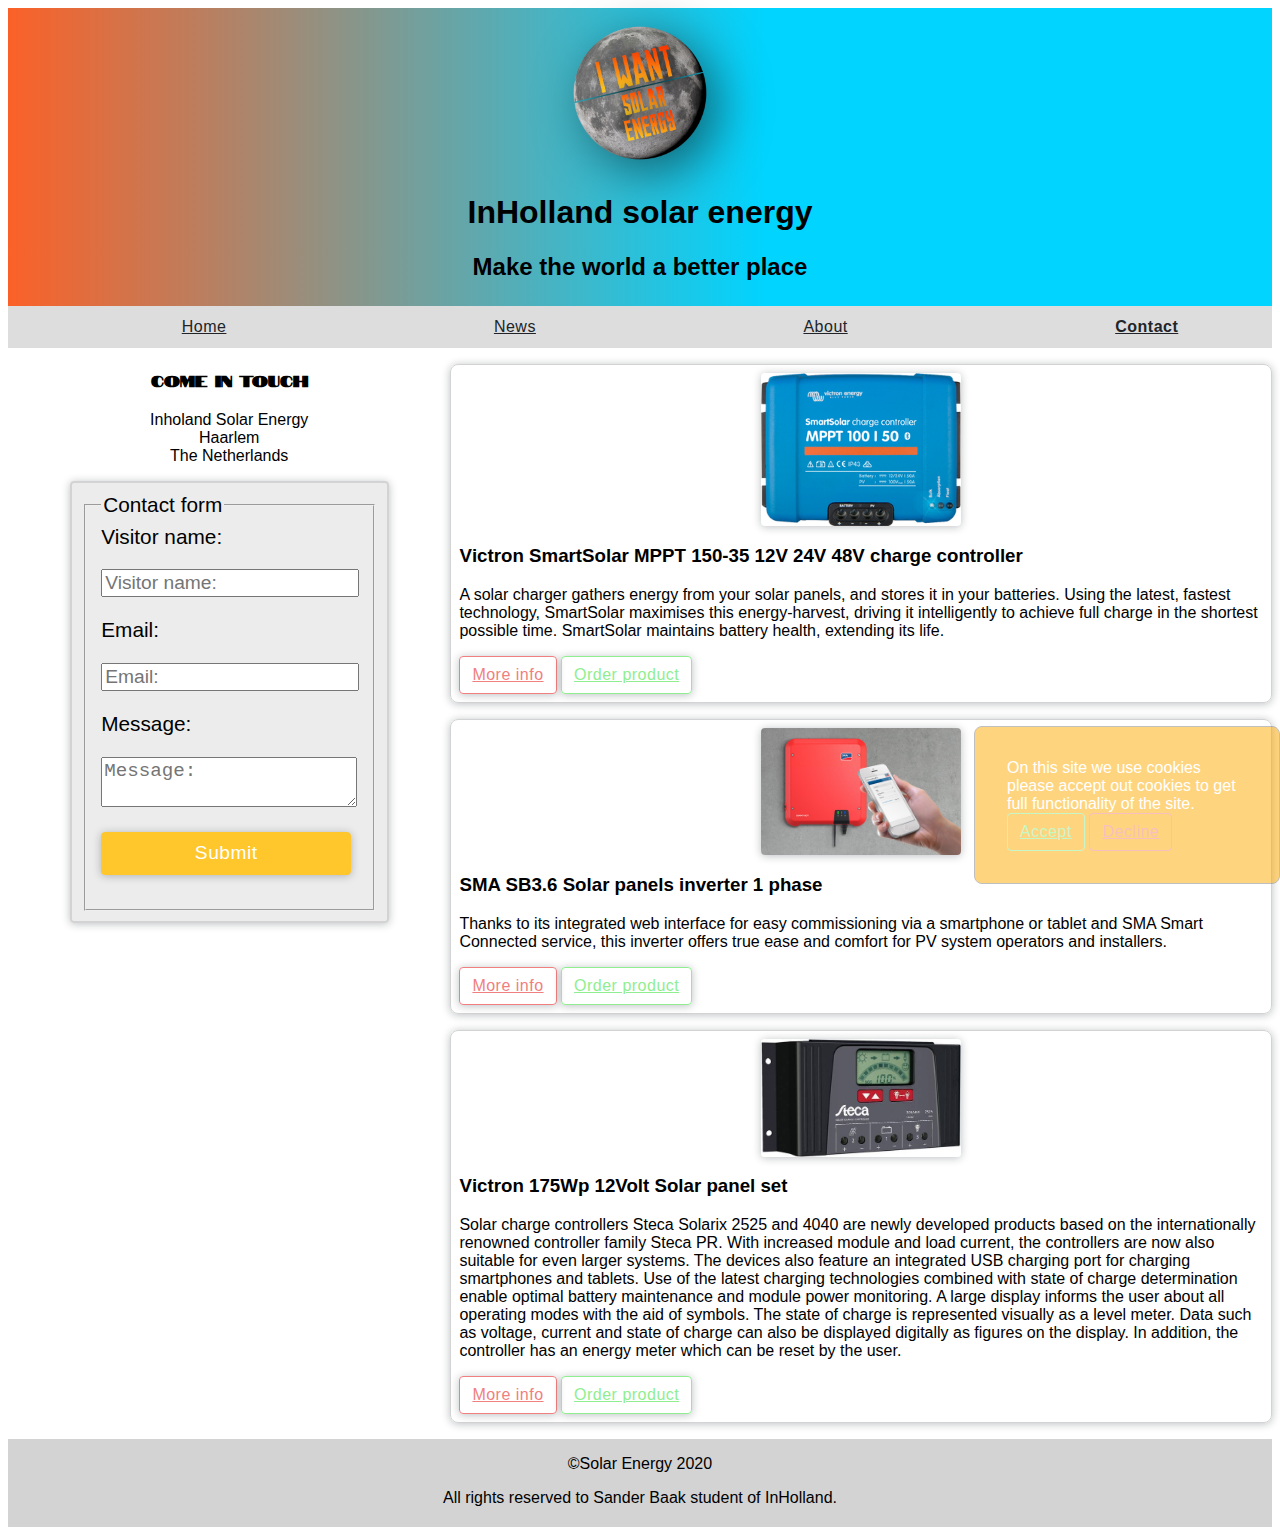
<file: contact.html>
<!DOCTYPE html>
<html lang="en">
  <head>
    <meta charset="UTF-8" />
    <meta name="author" content="Sander Baak" />
    <meta
      name="description"
      content="WebMarkup Tentamen 2020, op deze website gebruik ik al mijn HTML & CSS skills om zo mijn tentamen te maken"
    />
    <meta
      name="keywords"
      content="HTML, CSS, Solar, Power, InHolland, Tentamen"
    />
    <meta name="viewport" content="width=device-width, initial-scale=1.0" />
    <link rel="stylesheet" href="css/style.css" />
    <link rel="stylesheet" href="css/stylemobile.css" />

    <link
      href="https://fonts.googleapis.com/css?family=Notable"
      rel="stylesheet"
    />
    <link
      rel="apple-touch-icon"
      sizes="57x57"
      href="favicon/apple-icon-57x57.png"
    />
    <link
      rel="apple-touch-icon"
      sizes="60x60"
      href="favicon/apple-icon-60x60.png"
    />
    <link
      rel="apple-touch-icon"
      sizes="72x72"
      href="favicon/apple-icon-72x72.png"
    />
    <link
      rel="apple-touch-icon"
      sizes="76x76"
      href="favicon/apple-icon-76x76.png"
    />
    <link
      rel="apple-touch-icon"
      sizes="114x114"
      href="favicon/apple-icon-114x114.png"
    />
    <link
      rel="apple-touch-icon"
      sizes="120x120"
      href="favicon/apple-icon-120x120.png"
    />
    <link
      rel="apple-touch-icon"
      sizes="144x144"
      href="favicon/apple-icon-144x144.png"
    />
    <link
      rel="apple-touch-icon"
      sizes="152x152"
      href="favicon/apple-icon-152x152.png"
    />
    <link
      rel="apple-touch-icon"
      sizes="180x180"
      href="favicon/apple-icon-180x180.png"
    />
    <link
      rel="icon"
      type="image/png"
      sizes="192x192"
      href="favicon/android-icon-192x192.png"
    />
    <link
      rel="icon"
      type="image/png"
      sizes="32x32"
      href="favicon/favicon-32x32.png"
    />
    <link
      rel="icon"
      type="image/png"
      sizes="96x96"
      href="favicon/favicon-96x96.png"
    />
    <link
      rel="icon"
      type="image/png"
      sizes="16x16"
      href="favicon/favicon-16x16.png"
    />
    <meta name="msapplication-TileColor" content="#ffffff" />
    <meta name="msapplication-TileImage" content="/ms-icon-144x144.png" />
    <meta name="theme-color" content="#ffffff" />
    <title>I Want Solar Energy | Contact</title>
  </head>
  <body>
    <section class="s-hamburger hamburger">
      <nav role="navigation">
        <article id="menuToggle">
          <input type="checkbox" />
          <span></span>
          <span></span>
          <span></span>
          <ul id="menu">
            <li><a href="index.html">Home</a></li>
            <li><a href="eusolar.html">News</a></li>
            <li><a href="howsolarworks.html">About</a></li>
            <li>
              <a class="active" href="contact.html"><em>Contact</em></a>
            </li>
          </ul>
        </article>
      </nav>
    </section>
    <header>
      <img
        class="site-logo"
        alt="Site Logo"
        title="Logo of Solar"
        src="img/logo.png"
      />
      <h1>InHolland solar energy</h1>
      <h2><strong>Make the world a better place</strong></h2>
    </header>
    <section class="nav-section navigation">
      <nav class="nav-desktop">
        <ul>
          <li><a class="button" href="index.html">Home</a></li>
          <li><a class="button" href="eusolar.html">News</a></li>
          <li><a class="button" href="howsolarworks.html">About</a></li>
          <li><a class="button active" href="contact.html">Contact</a></li>
        </ul>
      </nav>
    </section>

    <section class="c-form contactform">
      <article class="left-side-contact s-cont">
        <h4 class="text-center">Come in touch</h4>
        <ul class="list-left text-center">
          <li>Inholand Solar Energy</li>
          <li>Haarlem</li>
          <li>The Netherlands</li>
        </ul>
        <article class="form-cont box-sh-new">
          <form
            class="f-contact"
            action="https://i-want-solar-energy.com/testform.php"
          >
            <fieldset>
              <legend>Contact form</legend>
              <label for="vname">Visitor name:</label>
              <p class="form-text">
                <input
                  type="text"
                  placeholder="Visitor name:"
                  id="vname"
                  name="name"
                  value=""
                />
              </p>
              <label for="email">Email:</label>
              <p class="form-text">
                <input
                  type="email"
                  placeholder="Email:"
                  id="email"
                  name="email"
                  value=""
                />
              </p>
              <label for="msg">Message:</label>
              <p class="form-text">
                <textarea
                  id="msg"
                  name="message"
                  placeholder="Message:"
                ></textarea>
              </p>
              <p class="form-text">
                <input
                  class="button button-cookie-accept box-sh-new"
                  type="submit"
                  value="Submit"
                />
              </p>
            </fieldset>
          </form>
        </article>
      </article>
      <article class="right-side-contact s-cont">
        <aside class="right-side-aside">
          <article class="box-sh-new aside-art art a-a-1">
            <a
              href="https://www.ikwilzonneenergie.nl/Victron-SmartSolar-MPPT-100-50-12V-24V "
            >
              <img
                class="box-sh-new article-image"
                alt="product 1"
                title="Product"
                src="img/product-victron-energy.png"
              />
            </a>
            <h3>
              Victron SmartSolar MPPT 150-35 12V 24V 48V charge controller
            </h3>

            <p>
              A solar charger gathers energy from your solar panels, and stores
              it in your batteries. Using the latest, fastest technology,
              SmartSolar maximises this energy-harvest, driving it intelligently
              to achieve full charge in the shortest possible time. SmartSolar
              maintains battery health, extending its life.
            </p>
            <a
              class="button box-sh-new button-cookie-decline"
              href="https://www.victronenergy.com/solar-charge-controllers/smartsolar-100-30-100-50 "
            >
              More info
            </a>
            <a
              class="button box-sh-new button-cookie-accept"
              href="https://www.ikwilzonneenergie.nl/Victron-SmartSolar-MPPT-100-50-12V-24V "
            >
              Order product
            </a>
          </article>
          <article class="box-sh-new aside-art art a-a-2">
            <a
              href="https://www.ikwilzonneenergie.nl/SMA-Sunny-Boy-SB36-omvormer"
            >
              <img
                class="article-image box-sh-new"
                alt="product 2"
                title="Product"
                src="img/product-sunny-boy.jpg"
              />
            </a>
            <h3>SMA SB3.6 Solar panels inverter 1 phase</h3>
            <p>
              Thanks to its integrated web interface for easy commissioning via
              a smartphone or tablet and SMA Smart Connected service, this
              inverter offers true ease and comfort for PV system operators and
              installers.
            </p>
            <a
              class="button box-sh-new button-cookie-decline"
              href="https://www.sma.de/en/products/solarinverters/sunny-boy-30-36-40-50-60.html "
            >
              More info
            </a>
            <a
              class="button box-sh-new button-cookie-accept"
              href="https://www.ikwilzonneenergie.nl/SMA-Sunny-Boy-SB36-omvormer"
            >
              Order product
            </a>
          </article>
          <article class="aside-art box-sh-new art a-a-3">
            <a
              href="https://www.ikwilzonneenergie.nl/175Wp-12Volt-zonne-energie-set"
            >
              <img
                class="article-image box-sh-new"
                alt="product 3"
                title="Product"
                src="img/product-steca.jpg"
              />
            </a>
            <h3>Victron 175Wp 12Volt Solar panel set</h3>
            <p>
              Solar charge controllers Steca Solarix 2525 and 4040 are newly
              developed products based on the internationally renowned
              controller family Steca PR. With increased module and load
              current, the controllers are now also suitable for even larger
              systems. The devices also feature an integrated USB charging port
              for charging smartphones and tablets. Use of the latest charging
              technologies combined with state of charge determination enable
              optimal battery maintenance and module power monitoring. A large
              display informs the user about all operating modes with the aid of
              symbols. The state of charge is represented visually as a level
              meter. Data such as voltage, current and state of charge can also
              be displayed digitally as figures on the display. In addition, the
              controller has an energy meter which can be reset by the user.
            </p>
            <a
              class="button box-sh-new button-cookie-decline"
              href="https://www.steca.com/index.php?Steca-Solarix-en"
            >
              More info
            </a>
            <a
              class="button box-sh-new button-cookie-accept"
              href="https://www.ikwilzonneenergie.nl/175Wp-12Volt-zonne-energie-set"
            >
              Order product
            </a>
          </article>
        </aside>
      </article>
    </section>

    <section class="footer">
      <footer class="footer-homepage">
        <p>&copy;Solar Energy 2020</p>
        <p>All rights reserved to Sander Baak student of InHolland.</p>
      </footer>
    </section>
    <section id="s-c" class="s-cookies cookie">
      <p class="fixed-cookie-box">
        On this site we use cookies please accept out cookies to get full
        functionality of the site.
        <a href="#s-c" class="button button-cookie-accept">Accept</a>
        <a href="#s-c" class="button button-cookie-decline">Decline</a>
      </p>
    </section>
  </body>
</html>
</file>
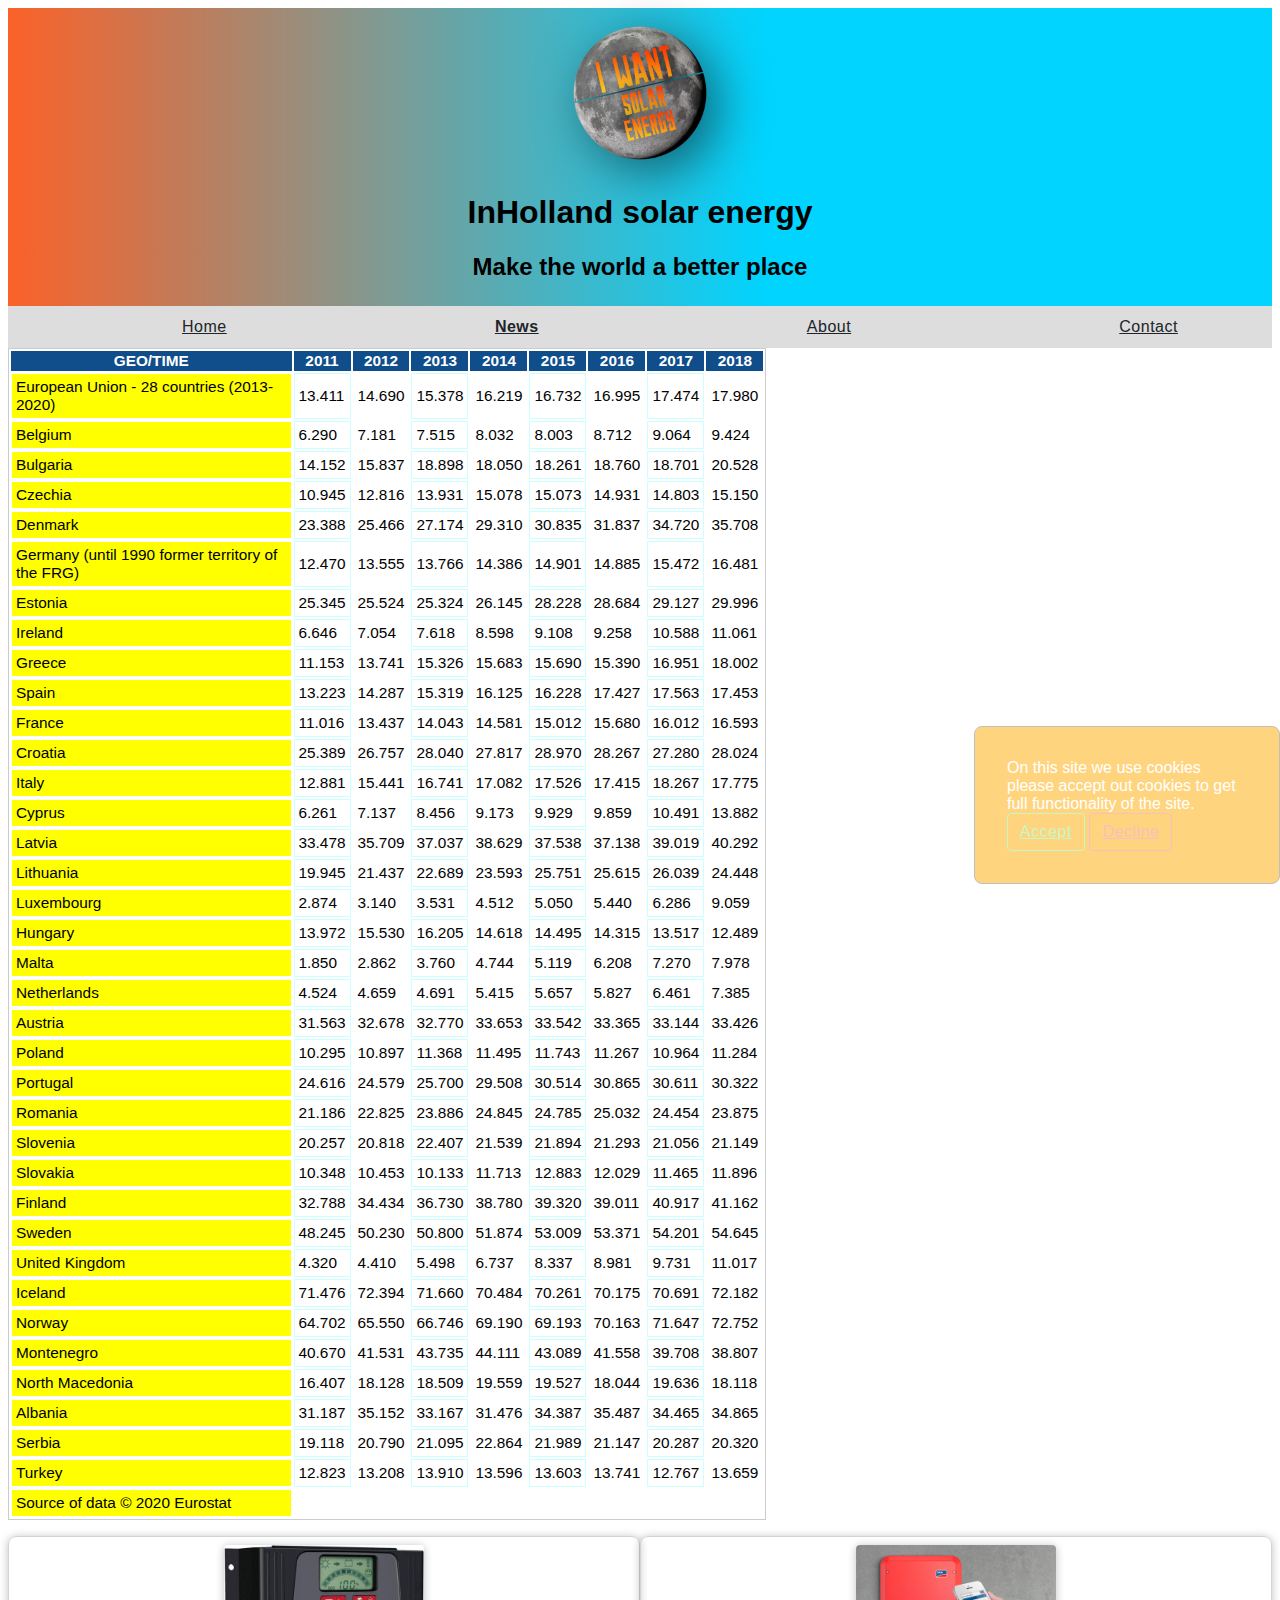
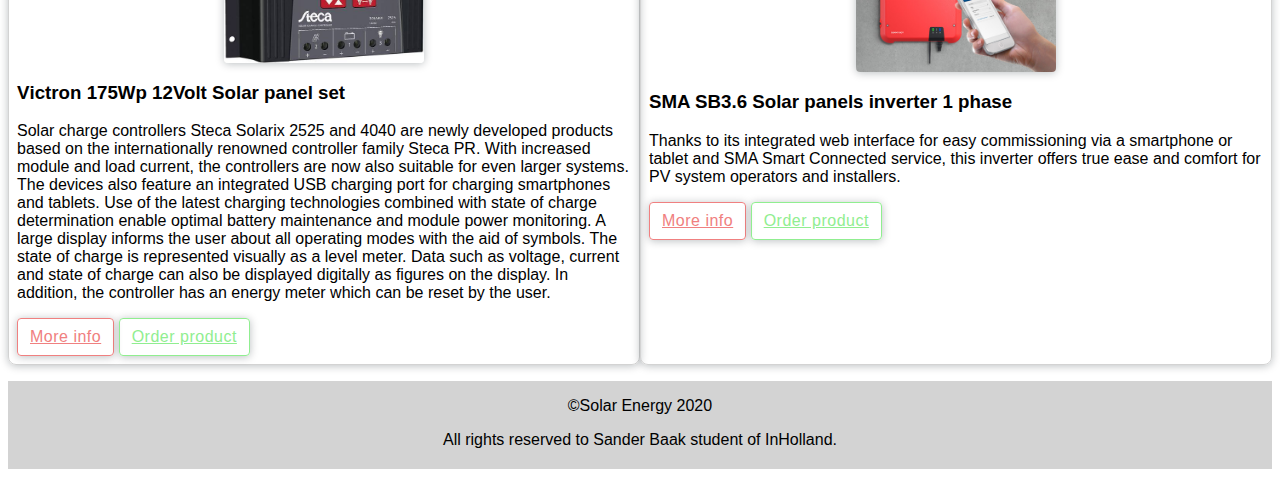
<file: eusolar.html>
<!DOCTYPE html>
<html lang="en">
  <head>
    <meta charset="UTF-8" />
    <meta name="author" content="Sander Baak" />
    <meta
      name="description"
      content="WebMarkup Tentamen 2020, op deze website gebruik ik al mijn HTML & CSS skills om zo mijn tentamen te maken"
    />
    <meta
      name="keywords"
      content="HTML, CSS, Solar, Power, InHolland, Tentamen"
    />
    <meta name="viewport" content="width=device-width, initial-scale=1.0" />
    <link rel="stylesheet" href="css/style.css" />
    <link rel="stylesheet" href="css/stylemobile.css" />

    <link
      href="https://fonts.googleapis.com/css?family=Roboto"
      rel="stylesheet"
    />
    <link
      rel="apple-touch-icon"
      sizes="57x57"
      href="favicon/apple-icon-57x57.png"
    />
    <link
      rel="apple-touch-icon"
      sizes="60x60"
      href="favicon/apple-icon-60x60.png"
    />
    <link
      rel="apple-touch-icon"
      sizes="72x72"
      href="favicon/apple-icon-72x72.png"
    />
    <link
      rel="apple-touch-icon"
      sizes="76x76"
      href="favicon/apple-icon-76x76.png"
    />
    <link
      rel="apple-touch-icon"
      sizes="114x114"
      href="favicon/apple-icon-114x114.png"
    />
    <link
      rel="apple-touch-icon"
      sizes="120x120"
      href="favicon/apple-icon-120x120.png"
    />
    <link
      rel="apple-touch-icon"
      sizes="144x144"
      href="favicon/apple-icon-144x144.png"
    />
    <link
      rel="apple-touch-icon"
      sizes="152x152"
      href="favicon/apple-icon-152x152.png"
    />
    <link
      rel="apple-touch-icon"
      sizes="180x180"
      href="favicon/apple-icon-180x180.png"
    />
    <link
      rel="icon"
      type="image/png"
      sizes="192x192"
      href="favicon/android-icon-192x192.png"
    />
    <link
      rel="icon"
      type="image/png"
      sizes="32x32"
      href="favicon/favicon-32x32.png"
    />
    <link
      rel="icon"
      type="image/png"
      sizes="96x96"
      href="favicon/favicon-96x96.png"
    />
    <link
      rel="icon"
      type="image/png"
      sizes="16x16"
      href="favicon/favicon-16x16.png"
    />
    <meta name="msapplication-TileColor" content="#ffffff" />
    <meta name="msapplication-TileImage" content="/ms-icon-144x144.png" />
    <meta name="theme-color" content="#ffffff" />
    <title>I Want Solar Energy | News</title>
  </head>
  <body>
    <section class="s-hamburger hamburger">
      <nav role="navigation">
        <article id="menuToggle">
          <input type="checkbox" />
          <span></span>
          <span></span>
          <span></span>
          <ul id="menu">
            <li><a href="index.html">Home</a></li>
            <li>
              <a class="active" href="eusolar.html"><em>News</em></a>
            </li>
            <li><a href="howsolarworks.html">About</a></li>
            <li><a href="contact.html">Contact</a></li>
          </ul>
        </article>
      </nav>
    </section>
    <header>
      <img
        class="site-logo"
        alt="Site Logo"
        title="Logo of Solar"
        src="img/logo.png"
      />
      <h1>InHolland solar energy</h1>
      <h2><strong>Make the world a better place</strong></h2>
    </header>
    <section class="nav-section navigation">
      <nav class="nav-desktop">
        <ul>
          <li><a class="button" href="index.html">Home</a></li>
          <li><a class="button active" href="eusolar.html">News</a></li>
          <li><a class="button" href="howsolarworks.html">About</a></li>
          <li><a class="button" href="contact.html">Contact</a></li>
        </ul>
      </nav>
    </section>

    <section class="s-arts-eu">
      <article class="a-table">
        <table class="tableizer-table">
          <thead>
            <tr class="tableizer-firstrow">
              <th>GEO/TIME</th>
              <th>2011</th>
              <th>2012</th>
              <th>2013</th>
              <th>2014</th>
              <th>2015</th>
              <th>2016</th>
              <th>2017</th>
              <th>2018</th>
            </tr>
          </thead>
          <tbody>
            <tr>
              <td>European Union - 28 countries (2013-2020)</td>
              <td>13.411</td>
              <td>14.690</td>
              <td>15.378</td>
              <td>16.219</td>
              <td>16.732</td>
              <td>16.995</td>
              <td>17.474</td>
              <td>17.980</td>
            </tr>
            <tr>
              <td>Belgium</td>
              <td>6.290</td>
              <td>7.181</td>
              <td>7.515</td>
              <td>8.032</td>
              <td>8.003</td>
              <td>8.712</td>
              <td>9.064</td>
              <td>9.424</td>
            </tr>
            <tr>
              <td>Bulgaria</td>
              <td>14.152</td>
              <td>15.837</td>
              <td>18.898</td>
              <td>18.050</td>
              <td>18.261</td>
              <td>18.760</td>
              <td>18.701</td>
              <td>20.528</td>
            </tr>
            <tr>
              <td>Czechia</td>
              <td>10.945</td>
              <td>12.816</td>
              <td>13.931</td>
              <td>15.078</td>
              <td>15.073</td>
              <td>14.931</td>
              <td>14.803</td>
              <td>15.150</td>
            </tr>
            <tr>
              <td>Denmark</td>
              <td>23.388</td>
              <td>25.466</td>
              <td>27.174</td>
              <td>29.310</td>
              <td>30.835</td>
              <td>31.837</td>
              <td>34.720</td>
              <td>35.708</td>
            </tr>
            <tr>
              <td>Germany (until 1990 former territory of the FRG)</td>
              <td>12.470</td>
              <td>13.555</td>
              <td>13.766</td>
              <td>14.386</td>
              <td>14.901</td>
              <td>14.885</td>
              <td>15.472</td>
              <td>16.481</td>
            </tr>
            <tr>
              <td>Estonia</td>
              <td>25.345</td>
              <td>25.524</td>
              <td>25.324</td>
              <td>26.145</td>
              <td>28.228</td>
              <td>28.684</td>
              <td>29.127</td>
              <td>29.996</td>
            </tr>
            <tr>
              <td>Ireland</td>
              <td>6.646</td>
              <td>7.054</td>
              <td>7.618</td>
              <td>8.598</td>
              <td>9.108</td>
              <td>9.258</td>
              <td>10.588</td>
              <td>11.061</td>
            </tr>
            <tr>
              <td>Greece</td>
              <td>11.153</td>
              <td>13.741</td>
              <td>15.326</td>
              <td>15.683</td>
              <td>15.690</td>
              <td>15.390</td>
              <td>16.951</td>
              <td>18.002</td>
            </tr>
            <tr>
              <td>Spain</td>
              <td>13.223</td>
              <td>14.287</td>
              <td>15.319</td>
              <td>16.125</td>
              <td>16.228</td>
              <td>17.427</td>
              <td>17.563</td>
              <td>17.453</td>
            </tr>
            <tr>
              <td>France</td>
              <td>11.016</td>
              <td>13.437</td>
              <td>14.043</td>
              <td>14.581</td>
              <td>15.012</td>
              <td>15.680</td>
              <td>16.012</td>
              <td>16.593</td>
            </tr>
            <tr>
              <td>Croatia</td>
              <td>25.389</td>
              <td>26.757</td>
              <td>28.040</td>
              <td>27.817</td>
              <td>28.970</td>
              <td>28.267</td>
              <td>27.280</td>
              <td>28.024</td>
            </tr>
            <tr>
              <td>Italy</td>
              <td>12.881</td>
              <td>15.441</td>
              <td>16.741</td>
              <td>17.082</td>
              <td>17.526</td>
              <td>17.415</td>
              <td>18.267</td>
              <td>17.775</td>
            </tr>
            <tr>
              <td>Cyprus</td>
              <td>6.261</td>
              <td>7.137</td>
              <td>8.456</td>
              <td>9.173</td>
              <td>9.929</td>
              <td>9.859</td>
              <td>10.491</td>
              <td>13.882</td>
            </tr>
            <tr>
              <td>Latvia</td>
              <td>33.478</td>
              <td>35.709</td>
              <td>37.037</td>
              <td>38.629</td>
              <td>37.538</td>
              <td>37.138</td>
              <td>39.019</td>
              <td>40.292</td>
            </tr>
            <tr>
              <td>Lithuania</td>
              <td>19.945</td>
              <td>21.437</td>
              <td>22.689</td>
              <td>23.593</td>
              <td>25.751</td>
              <td>25.615</td>
              <td>26.039</td>
              <td>24.448</td>
            </tr>
            <tr>
              <td>Luxembourg</td>
              <td>2.874</td>
              <td>3.140</td>
              <td>3.531</td>
              <td>4.512</td>
              <td>5.050</td>
              <td>5.440</td>
              <td>6.286</td>
              <td>9.059</td>
            </tr>
            <tr>
              <td>Hungary</td>
              <td>13.972</td>
              <td>15.530</td>
              <td>16.205</td>
              <td>14.618</td>
              <td>14.495</td>
              <td>14.315</td>
              <td>13.517</td>
              <td>12.489</td>
            </tr>
            <tr>
              <td>Malta</td>
              <td>1.850</td>
              <td>2.862</td>
              <td>3.760</td>
              <td>4.744</td>
              <td>5.119</td>
              <td>6.208</td>
              <td>7.270</td>
              <td>7.978</td>
            </tr>
            <tr>
              <td>Netherlands</td>
              <td>4.524</td>
              <td>4.659</td>
              <td>4.691</td>
              <td>5.415</td>
              <td>5.657</td>
              <td>5.827</td>
              <td>6.461</td>
              <td>7.385</td>
            </tr>
            <tr>
              <td>Austria</td>
              <td>31.563</td>
              <td>32.678</td>
              <td>32.770</td>
              <td>33.653</td>
              <td>33.542</td>
              <td>33.365</td>
              <td>33.144</td>
              <td>33.426</td>
            </tr>
            <tr>
              <td>Poland</td>
              <td>10.295</td>
              <td>10.897</td>
              <td>11.368</td>
              <td>11.495</td>
              <td>11.743</td>
              <td>11.267</td>
              <td>10.964</td>
              <td>11.284</td>
            </tr>
            <tr>
              <td>Portugal</td>
              <td>24.616</td>
              <td>24.579</td>
              <td>25.700</td>
              <td>29.508</td>
              <td>30.514</td>
              <td>30.865</td>
              <td>30.611</td>
              <td>30.322</td>
            </tr>
            <tr>
              <td>Romania</td>
              <td>21.186</td>
              <td>22.825</td>
              <td>23.886</td>
              <td>24.845</td>
              <td>24.785</td>
              <td>25.032</td>
              <td>24.454</td>
              <td>23.875</td>
            </tr>
            <tr>
              <td>Slovenia</td>
              <td>20.257</td>
              <td>20.818</td>
              <td>22.407</td>
              <td>21.539</td>
              <td>21.894</td>
              <td>21.293</td>
              <td>21.056</td>
              <td>21.149</td>
            </tr>
            <tr>
              <td>Slovakia</td>
              <td>10.348</td>
              <td>10.453</td>
              <td>10.133</td>
              <td>11.713</td>
              <td>12.883</td>
              <td>12.029</td>
              <td>11.465</td>
              <td>11.896</td>
            </tr>
            <tr>
              <td>Finland</td>
              <td>32.788</td>
              <td>34.434</td>
              <td>36.730</td>
              <td>38.780</td>
              <td>39.320</td>
              <td>39.011</td>
              <td>40.917</td>
              <td>41.162</td>
            </tr>
            <tr>
              <td>Sweden</td>
              <td>48.245</td>
              <td>50.230</td>
              <td>50.800</td>
              <td>51.874</td>
              <td>53.009</td>
              <td>53.371</td>
              <td>54.201</td>
              <td>54.645</td>
            </tr>
            <tr>
              <td>United Kingdom</td>
              <td>4.320</td>
              <td>4.410</td>
              <td>5.498</td>
              <td>6.737</td>
              <td>8.337</td>
              <td>8.981</td>
              <td>9.731</td>
              <td>11.017</td>
            </tr>
            <tr>
              <td>Iceland</td>
              <td>71.476</td>
              <td>72.394</td>
              <td>71.660</td>
              <td>70.484</td>
              <td>70.261</td>
              <td>70.175</td>
              <td>70.691</td>
              <td>72.182</td>
            </tr>
            <tr>
              <td>Norway</td>
              <td>64.702</td>
              <td>65.550</td>
              <td>66.746</td>
              <td>69.190</td>
              <td>69.193</td>
              <td>70.163</td>
              <td>71.647</td>
              <td>72.752</td>
            </tr>
            <tr>
              <td>Montenegro</td>
              <td>40.670</td>
              <td>41.531</td>
              <td>43.735</td>
              <td>44.111</td>
              <td>43.089</td>
              <td>41.558</td>
              <td>39.708</td>
              <td>38.807</td>
            </tr>
            <tr>
              <td>North Macedonia</td>
              <td>16.407</td>
              <td>18.128</td>
              <td>18.509</td>
              <td>19.559</td>
              <td>19.527</td>
              <td>18.044</td>
              <td>19.636</td>
              <td>18.118</td>
            </tr>
            <tr>
              <td>Albania</td>
              <td>31.187</td>
              <td>35.152</td>
              <td>33.167</td>
              <td>31.476</td>
              <td>34.387</td>
              <td>35.487</td>
              <td>34.465</td>
              <td>34.865</td>
            </tr>
            <tr>
              <td>Serbia</td>
              <td>19.118</td>
              <td>20.790</td>
              <td>21.095</td>
              <td>22.864</td>
              <td>21.989</td>
              <td>21.147</td>
              <td>20.287</td>
              <td>20.320</td>
            </tr>
            <tr>
              <td>Turkey</td>
              <td>12.823</td>
              <td>13.208</td>
              <td>13.910</td>
              <td>13.596</td>
              <td>13.603</td>
              <td>13.741</td>
              <td>12.767</td>
              <td>13.659</td>
            </tr>
            <tr>
              <td>Source of data &copy; 2020 Eurostat</td>
            </tr>
          </tbody>
        </table>
      </article>
      <aside class="a-products">
        <article class="box-sh-new aside-art art a-a-1">
          <a
            href="https://www.ikwilzonneenergie.nl/Victron-SmartSolar-MPPT-100-50-12V-24V "
          >
            <img
              class="box-sh-new article-image"
              alt="product 1"
              title="Product"
              src="img/product-victron-energy.png"
            />
          </a>
          <h3>Victron SmartSolar MPPT 150-35 12V 24V 48V charge controller</h3>

          <p>
            A solar charger gathers energy from your solar panels, and stores it
            in your batteries. Using the latest, fastest technology, SmartSolar
            maximises this energy-harvest, driving it intelligently to achieve
            full charge in the shortest possible time. SmartSolar maintains
            battery health, extending its life.
          </p>
          <article class="buttons-art">
            <a
              class="button box-sh-new button-cookie-decline"
              href="https://www.victronenergy.com/solar-charge-controllers/smartsolar-100-30-100-50 "
            >
              More info
            </a>
            <a
              class="button box-sh-new button-cookie-accept"
              href="https://www.ikwilzonneenergie.nl/Victron-SmartSolar-MPPT-100-50-12V-24V "
            >
              Order product
            </a>
          </article>
        </article>
        <article class="box-sh-new aside-art art a-a-2">
          <a
            href="https://www.ikwilzonneenergie.nl/SMA-Sunny-Boy-SB36-omvormer"
          >
            <img
              class="article-image box-sh-new"
              alt="product 2"
              title="Product"
              src="img/product-sunny-boy.jpg"
            />
          </a>
          <h3>SMA SB3.6 Solar panels inverter 1 phase</h3>
          <p>
            Thanks to its integrated web interface for easy commissioning via a
            smartphone or tablet and SMA Smart Connected service, this inverter
            offers true ease and comfort for PV system operators and installers.
          </p>
          <a
            class="button box-sh-new button-cookie-decline"
            href="https://www.sma.de/en/products/solarinverters/sunny-boy-30-36-40-50-60.html "
          >
            More info
          </a>
          <a
            class="button box-sh-new button-cookie-accept"
            href="https://www.ikwilzonneenergie.nl/SMA-Sunny-Boy-SB36-omvormer"
          >
            Order product
          </a>
        </article>
        <article class="aside-art box-sh-new art a-a-3">
          <a
            href="https://www.ikwilzonneenergie.nl/175Wp-12Volt-zonne-energie-set"
          >
            <img
              class="article-image box-sh-new"
              alt="product 3"
              title="Product"
              src="img/product-steca.jpg"
            />
          </a>
          <h3>Victron 175Wp 12Volt Solar panel set</h3>
          <p>
            Solar charge controllers Steca Solarix 2525 and 4040 are newly
            developed products based on the internationally renowned controller
            family Steca PR. With increased module and load current, the
            controllers are now also suitable for even larger systems. The
            devices also feature an integrated USB charging port for charging
            smartphones and tablets. Use of the latest charging technologies
            combined with state of charge determination enable optimal battery
            maintenance and module power monitoring. A large display informs the
            user about all operating modes with the aid of symbols. The state of
            charge is represented visually as a level meter. Data such as
            voltage, current and state of charge can also be displayed digitally
            as figures on the display. In addition, the controller has an energy
            meter which can be reset by the user.
          </p>
          <a
            class="button box-sh-new button-cookie-decline"
            href="https://www.steca.com/index.php?Steca-Solarix-en"
          >
            More info
          </a>
          <a
            class="button box-sh-new button-cookie-accept"
            href="https://www.ikwilzonneenergie.nl/175Wp-12Volt-zonne-energie-set"
          >
            Order product
          </a>
        </article>
      </aside>
    </section>

    <section class="footer">
      <footer class="footer-homepage">
        <p>&copy;Solar Energy 2020</p>
        <p>All rights reserved to Sander Baak student of InHolland.</p>
      </footer>
    </section>
    <section id="s-c" class="s-cookies cookie">
      <p class="fixed-cookie-box">
        On this site we use cookies please accept out cookies to get full
        functionality of the site.
        <a href="#s-c" class="button button-cookie-accept">Accept</a>
        <a href="#s-c" class="button button-cookie-decline">Decline</a>
      </p>
    </section>
  </body>
</html>
</file>
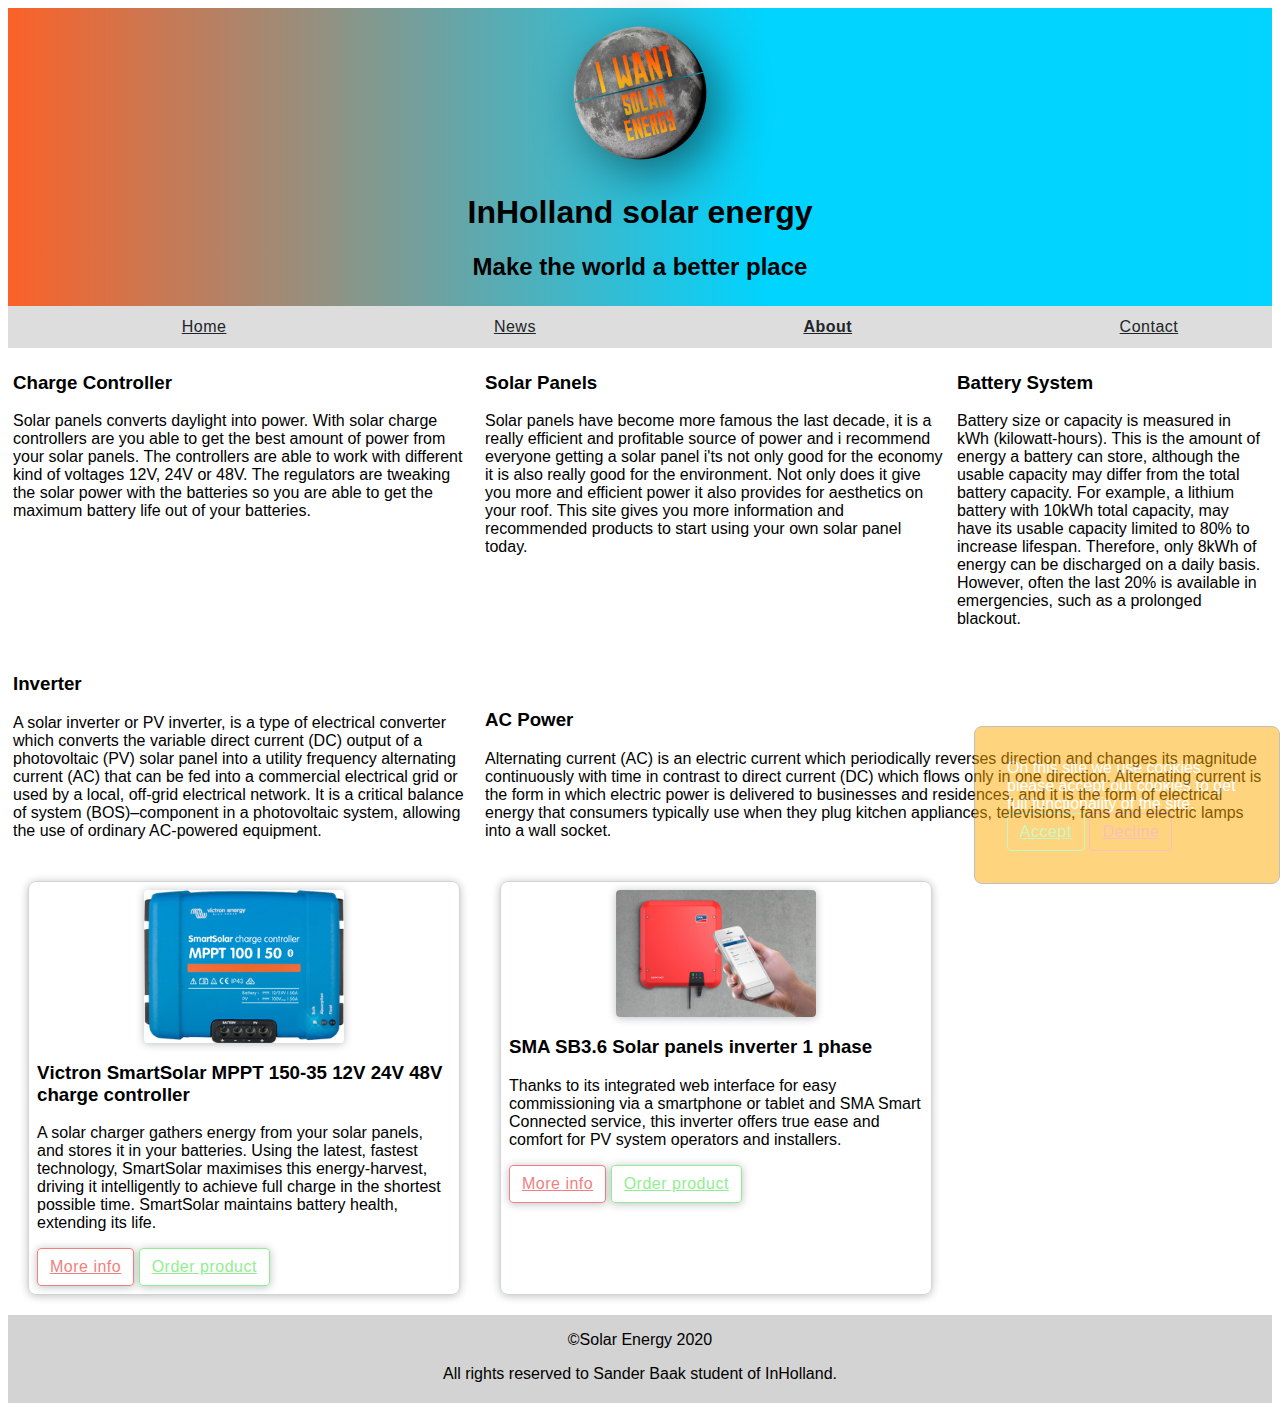
<file: howsolarworks.html>
<!DOCTYPE html>
<html lang="en">
  <head>
    <meta charset="UTF-8" />
    <meta name="author" content="Sander Baak" />
    <meta
      name="description"
      content="WebMarkup Tentamen 2020, op deze website gebruik ik al mijn HTML & CSS skills om zo mijn tentamen te maken"
    />
    <meta
      name="keywords"
      content="HTML, CSS, Solar, Power, InHolland, Tentamen"
    />
    <meta name="viewport" content="width=device-width, initial-scale=1.0" />
    <link rel="stylesheet" href="css/style.css" />
    <link rel="stylesheet" href="css/stylemobile.css" />

    <link
      href="https://fonts.googleapis.com/css?family=Roboto"
      rel="stylesheet"
    />
    <link
      rel="apple-touch-icon"
      sizes="57x57"
      href="favicon/apple-icon-57x57.png"
    />
    <link
      rel="apple-touch-icon"
      sizes="60x60"
      href="favicon/apple-icon-60x60.png"
    />
    <link
      rel="apple-touch-icon"
      sizes="72x72"
      href="favicon/apple-icon-72x72.png"
    />
    <link
      rel="apple-touch-icon"
      sizes="76x76"
      href="favicon/apple-icon-76x76.png"
    />
    <link
      rel="apple-touch-icon"
      sizes="114x114"
      href="favicon/apple-icon-114x114.png"
    />
    <link
      rel="apple-touch-icon"
      sizes="120x120"
      href="favicon/apple-icon-120x120.png"
    />
    <link
      rel="apple-touch-icon"
      sizes="144x144"
      href="favicon/apple-icon-144x144.png"
    />
    <link
      rel="apple-touch-icon"
      sizes="152x152"
      href="favicon/apple-icon-152x152.png"
    />
    <link
      rel="apple-touch-icon"
      sizes="180x180"
      href="favicon/apple-icon-180x180.png"
    />
    <link
      rel="icon"
      type="image/png"
      sizes="192x192"
      href="favicon/android-icon-192x192.png"
    />
    <link
      rel="icon"
      type="image/png"
      sizes="32x32"
      href="favicon/favicon-32x32.png"
    />
    <link
      rel="icon"
      type="image/png"
      sizes="96x96"
      href="favicon/favicon-96x96.png"
    />
    <link
      rel="icon"
      type="image/png"
      sizes="16x16"
      href="favicon/favicon-16x16.png"
    />
    <meta name="msapplication-TileColor" content="#ffffff" />
    <meta name="msapplication-TileImage" content="/ms-icon-144x144.png" />
    <meta name="theme-color" content="#ffffff" />
    <title>I Want Solar Energy | About</title>
  </head>
  <body>
    <section class="s-hamburger hamburger">
      <nav role="navigation">
        <article id="menuToggle">
          <input type="checkbox" />
          <span></span>
          <span></span>
          <span></span>
          <ul id="menu">
            <li><a href="index.html">Home</a></li>
            <li><a href="eusolar.html">News</a></li>
            <li>
              <a class="active" href="howsolarworks.html"><em>About</em></a>
            </li>
            <li><a href="contact.html">Contact</a></li>
          </ul>
        </article>
      </nav>
    </section>
    <header>
      <img
        class="site-logo"
        alt="Site Logo"
        title="Logo of Solar"
        src="img/logo.png"
      />
      <h1>InHolland solar energy</h1>
      <h2><strong>Make the world a better place</strong></h2>
    </header>
    <section class="nav-section navigation">
      <nav class="nav-desktop">
        <ul>
          <li><a class="button" href="index.html">Home</a></li>
          <li><a class="button" href="eusolar.html">News</a></li>
          <li><a class="button active" href="howsolarworks.html">About</a></li>
          <li><a class="button" href="contact.html">Contact</a></li>
        </ul>
      </nav>
    </section>

    <section class="s-arts">
      <article class="h-art h-a-6">
        <h3>AC Power</h3>
        <p>
          Alternating current (AC) is an electric current which periodically
          reverses direction and changes its magnitude continuously with time in
          contrast to direct current (DC) which flows only in one direction.
          Alternating current is the form in which electric power is delivered
          to businesses and residences, and it is the form of electrical energy
          that consumers typically use when they plug kitchen appliances,
          televisions, fans and electric lamps into a wall socket.
        </p>
      </article>

      <article class="h-art h-a-5">
        <h3>Inverter</h3>
        <p>
          A solar inverter or PV inverter, is a type of electrical converter
          which converts the variable direct current (DC) output of a
          photovoltaic (PV) solar panel into a utility frequency alternating
          current (AC) that can be fed into a commercial electrical grid or used
          by a local, off-grid electrical network. It is a critical balance of
          system (BOS)–component in a photovoltaic system, allowing the use of
          ordinary AC-powered equipment.
        </p>
      </article>

      <article class="h-art h-a-4">
        <h3>DC Power</h3>
        <p>
          Direct current (DC) is the one directional or unidirectional flow of
          electric charge. An electrochemical cell is a prime example of DC
          power. Direct current may flow through a conductor such as a wire, but
          can also flow through semiconductors, insulators, or even through a
          vacuum as in electron or ion beams. The electric current flows in a
          constant direction, distinguishing it from alternating current (AC). A
          term formerly used for this type of current was galvanic current.[1]
        </p>
      </article>

      <article class="h-art h-a-3">
        <h3>Battery System</h3>
        <p>
          Battery size or capacity is measured in kWh (kilowatt-hours). This is
          the amount of energy a battery can store, although the usable capacity
          may differ from the total battery capacity. For example, a lithium
          battery with 10kWh total capacity, may have its usable capacity
          limited to 80% to increase lifespan. Therefore, only 8kWh of energy
          can be discharged on a daily basis. However, often the last 20% is
          available in emergencies, such as a prolonged blackout.
        </p>
      </article>

      <article class="h-art h-a-2">
        <h3>Charge Controller</h3>
        <p>
          Solar panels converts daylight into power. With solar charge
          controllers are you able to get the best amount of power from your
          solar panels. The controllers are able to work with different kind of
          voltages 12V, 24V or 48V. The regulators are tweaking the solar power
          with the batteries so you are able to get the maximum battery life out
          of your batteries.
        </p>
      </article>

      <article class="h-art h-a-1">
        <h3>Solar Panels</h3>
        <p>
          Solar panels have become more famous the last decade, it is a really
          efficient and profitable source of power and i recommend everyone
          getting a solar panel i'ts not only good for the economy it is also
          really good for the environment. Not only does it give you more and
          efficient power it also provides for aesthetics on your roof. This
          site gives you more information and recommended products to start
          using your own solar panel today.
        </p>
      </article>

      <article class="box-sh-new aside-art art a-a-1">
        <a
          href="https://www.ikwilzonneenergie.nl/Victron-SmartSolar-MPPT-100-50-12V-24V "
        >
          <img
            class="box-sh-new article-image"
            alt="product 1"
            title="Product"
            src="img/product-victron-energy.png"
          />
        </a>
        <h3>Victron SmartSolar MPPT 150-35 12V 24V 48V charge controller</h3>

        <p>
          A solar charger gathers energy from your solar panels, and stores it
          in your batteries. Using the latest, fastest technology, SmartSolar
          maximises this energy-harvest, driving it intelligently to achieve
          full charge in the shortest possible time. SmartSolar maintains
          battery health, extending its life.
        </p>
        <a
          class="button box-sh-new button-cookie-decline"
          href="https://www.victronenergy.com/solar-charge-controllers/smartsolar-100-30-100-50 "
        >
          More info
        </a>
        <a
          class="button box-sh-new button-cookie-accept"
          href="https://www.ikwilzonneenergie.nl/Victron-SmartSolar-MPPT-100-50-12V-24V "
        >
          Order product
        </a>
      </article>
      <article class="box-sh-new aside-art art a-a-2">
        <a href="https://www.ikwilzonneenergie.nl/SMA-Sunny-Boy-SB36-omvormer">
          <img
            class="article-image box-sh-new"
            alt="product 2"
            title="Product"
            src="img/product-sunny-boy.jpg"
          />
        </a>
        <h3>SMA SB3.6 Solar panels inverter 1 phase</h3>
        <p>
          Thanks to its integrated web interface for easy commissioning via a
          smartphone or tablet and SMA Smart Connected service, this inverter
          offers true ease and comfort for PV system operators and installers.
        </p>
        <a
          class="button box-sh-new button-cookie-decline"
          href="https://www.sma.de/en/products/solarinverters/sunny-boy-30-36-40-50-60.html "
        >
          More info
        </a>
        <a
          class="button box-sh-new button-cookie-accept"
          href="https://www.ikwilzonneenergie.nl/SMA-Sunny-Boy-SB36-omvormer"
        >
          Order product
        </a>
      </article>
      <article class="aside-art box-sh-new art a-a-3">
        <a
          href="https://www.ikwilzonneenergie.nl/175Wp-12Volt-zonne-energie-set"
        >
          <img
            class="article-image box-sh-new"
            alt="product 3"
            title="Product"
            src="img/product-steca.jpg"
          />
        </a>
        <h3>Victron 175Wp 12Volt Solar panel set</h3>
        <p>
          Solar charge controllers Steca Solarix 2525 and 4040 are newly
          developed products based on the internationally renowned controller
          family Steca PR. With increased module and load current, the
          controllers are now also suitable for even larger systems. The devices
          also feature an integrated USB charging port for charging smartphones
          and tablets. Use of the latest charging technologies combined with
          state of charge determination enable optimal battery maintenance and
          module power monitoring. A large display informs the user about all
          operating modes with the aid of symbols. The state of charge is
          represented visually as a level meter. Data such as voltage, current
          and state of charge can also be displayed digitally as figures on the
          display. In addition, the controller has an energy meter which can be
          reset by the user.
        </p>
        <a
          class="button box-sh-new button-cookie-decline"
          href="https://www.steca.com/index.php?Steca-Solarix-en"
        >
          More info
        </a>
        <a
          class="button box-sh-new button-cookie-accept"
          href="https://www.ikwilzonneenergie.nl/175Wp-12Volt-zonne-energie-set"
        >
          Order product
        </a>
      </article>
    </section>

    <section class="footer">
      <footer class="footer-homepage">
        <p>&copy;Solar Energy 2020</p>
        <p>All rights reserved to Sander Baak student of InHolland.</p>
      </footer>
    </section>
    <section id="s-c" class="s-cookies cookie">
      <p class="fixed-cookie-box">
        On this site we use cookies please accept out cookies to get full
        functionality of the site.
        <a href="#s-c" class="button button-cookie-accept">Accept</a>
        <a href="#s-c" class="button button-cookie-decline">Decline</a>
      </p>
    </section>
  </body>
</html>
</file>
<file: css/style.css>
.site-logo {
  max-width: 10rem;
  text-align: center;
  margin: 0 auto;
  display: block;
  -webkit-filter: drop-shadow(12px 12px 25px rgba(0, 0, 0, 0.5));
}
html {
  font-family: Roboto;
}
body {
  font-family: Arial, Helvetica, sans-serif;
}
.box-sh-new {
  box-shadow: 0 1px 8px 0 rgba(0, 17, 25, 0.27);
}
.figc-text {
  color: #ffffff;
}
.s-cont h4 {
  text-transform: uppercase;
  font-family: Notable;
}
.f-contact .button {
  color: #fff;
  border-color: RGB(255, 199, 44);
  background-color: RGB(255, 199, 44);
}
.nav-desktop ul {
  list-style-type: none;
  margin: 0;
  width: 100%;
  background-color: #dddddd;
  margin: 0 auto;
  display: flex;
}
.nav-desktop {
  background: #d3d3d3;
}
.nav-desktop li {
  flex-grow: 1;
}
.nav-desktop a {
  display: block;
  padding: 8px;
  background-color: #dddddd;
}
#menuToggle {
  display: block;
  position: fixed;
  top: 50px;
  left: 50px;
  z-index: 1;
  -webkit-user-select: none;
  user-select: none;
}

#menuToggle a {
  text-decoration: none;
  color: #232323;

  transition: color 0.3s ease;
}

#menuToggle a:hover {
  color: tomato;
}

#menuToggle input {
  display: block;
  width: 40px;
  height: 32px;
  position: absolute;
  top: -7px;
  left: -5px;

  cursor: pointer;

  opacity: 0; /* hide this */
  z-index: 2; /* and place it over the hamburger */

  -webkit-touch-callout: none;
}
#menuToggle span {
  display: block;
  width: 33px;
  height: 4px;
  margin-bottom: 5px;
  position: relative;

  background: #cdcdcd;
  border-radius: 3px;

  z-index: 1;

  transform-origin: 4px 0px;

  transition: transform 0.5s cubic-bezier(0.77, 0.2, 0.05, 1),
    background 0.5s cubic-bezier(0.77, 0.2, 0.05, 1), opacity 0.55s ease;
}

#menuToggle span:first-child {
  transform-origin: 0% 0%;
}

#menuToggle span:nth-last-child(2) {
  transform-origin: 0% 100%;
}

/* 
    * Transform all the slices of hamburger
    * into a crossmark.
    */
#menuToggle input:checked ~ span {
  opacity: 1;
  transform: rotate(45deg) translate(-2px, -1px);
  background: #232323;
}

#menuToggle input:checked ~ span:nth-last-child(3) {
  opacity: 0;
  transform: rotate(0deg) scale(0.2, 0.2);
}
#menuToggle input:checked ~ span:nth-last-child(2) {
  transform: rotate(-45deg) translate(0, -1px);
}
#menu {
  position: absolute;
  width: 300px;
  margin: -100px 0 0 -50px;
  padding: 50px;
  padding-top: 125px;
  background: #ededed;
  list-style-type: none;
  -webkit-font-smoothing: antialiased;
  transform-origin: 0% 0%;
  transform: translate(-100%, 0);
  transition: transform 0.5s cubic-bezier(0.77, 0.2, 0.05, 1);
}
#menu li {
  padding: 10px 0;
  font-size: 22px;
}
#menuToggle input:checked ~ ul {
  transform: none;
}
/* footer */
.footer-homepage {
  width: 100%;
  height: 5.5rem;
  background-color: lightgrey;
  bottom: 0;
  overflow: hidden;
  margin: 0;
  left: 0;
  right: 0;
  text-align: center;
}
.art > h3::first-letter {
  text-transform: uppercase;
  font-weight: 900;
}
legend + ol {
  color: black;
  font-size: 20px;
}
/* cookie box */
.button {
  cursor: pointer;
  display: inline-block;
  font-weight: 400;
  color: #212529;
  text-align: center;
  vertical-align: middle;
  -webkit-user-select: none;
  -moz-user-select: none;
  -ms-user-select: none;
  user-select: none;
  background-color: transparent;
  border: 1px solid transparent;
  padding: 0.375rem 0.75rem;
  font-size: 1rem;
  line-height: 1.5;
  letter-spacing: 0.5px;
  border-radius: 0.25rem;
  transition: color 0.15s ease-in-out, background-color 0.15s ease-in-out,
    border-color 0.15s ease-in-out, box-shadow 0.15s ease-in-out;
}
nav .button:active {
  font-weight: 900;
}
.button-cookie-accept {
  color: lightgreen;
  border-color: lightgreen;
}
.button-cookie-accept:hover {
  background-color: lightgreen;
  border-color: white;
  color: white;
}
.button-cookie-decline {
  color: #f08080;
  border-color: #f08080;
}
.button-cookie-decline:hover {
  background-color: #f08080;
  border-color: #f08080;
  color: white;
}
.fixed-cookie-box {
  width: 15rem;
  background: #fa0;
  padding: 2rem;
  border: 1px solid grey;
  border-radius: 0.5rem;
  color: #fff;
  opacity: 50%;
  bottom: 0;
  right: 0;
  z-index: 9999;
}
.fixed-cookie-box,
#menuToggle {
  position: fixed;
}
.articles a {
  text-decoration: none;
  color: black;
}
.art {
  border: 1px solid lightgrey;
  border-radius: 0.5rem;
  margin: 1rem 0 1rem 0;
  padding: 0.5rem;
}
.art-how {
  width: calc(50% - 36px);
  float: left;
}
/* article img */
.article-image {
  max-width: 200px;
  margin: 0 auto;
  display: flex;
  border-radius: 4px;
}

.i-arts .art {
  flex-direction: column;
  display: flex;
}
.active {
  font-weight: 600;
}
/* 
   flexbox  */
.articles {
  display: flex;
  flex-direction: column;
}
.nav-desktop li:hover a {
  background-color: white;
  transition: background 0.3s ease;
}
#s-c:target {
  display: none;
}
.nav-section {
  overflow-x: hidden;
}

.s-arts {
  display: grid;
}

/* table */
table.tableizer-table {
  font-size: 0.96rem;
  border: 1px solid #ccc;
  width: 100%;
}
.tableizer-table td {
  padding: 4px;
  margin: 3px;
  border: 1px solid #ccc;
}
.tableizer-table th {
  background-color: #104e8b;
  color: #fff;
  font-weight: bold;
}
.a-products {
  display: flex;
  flex-direction: column;
  flex-basis: 40%;
}

.a-table td:nth-child(even) {
  border-color: #cff;
}
.a-table td:nth-child(odd) {
  border-color: #fff;
}
.a-table td:first-child {
  background-color: #ff0;
}
.s-arts-eu {
  display: flex;
  flex-wrap: nowrap;
}
.movie {
  display: flex;
  flex-direction: column;
}
.s-cont {
}
.i-arts .left-side-contact {
  justify-content: center;
}
.i-arts .right-side-aside {
  display: flex;
}
.left-side-contact {
  flex-basis: 35%;
  display: flex;
  flex-direction: column;
}
.right-side-contact {
  flex-basis: 65%;
}
.c-form {
  display: flex;
  flex-direction: row;
}
.i-arts {
  display: flex;
  flex-direction: row-reverse;
}
.text-center {
  text-align: center;
}
.form-cont {
  padding: 10px;
  margin: 0 auto;
  background: #80808026;
  border: 2px solid lightgrey; /* border-width: 2px ( zit er dus al in ); */
  border-radius: 4px;
  border-style: double;
}
.f-contact {
  font-size: 1.3rem;
}
.f-contact input {
  font-size: 1.2rem;
  width: 100%;
  max-width: 250px;
}
.f-contact textarea {
  font-size: 1.2rem;
  width: 100%;
  max-width: 250px;
}
.list-left {
  list-style: none;
  padding-left: 0;
  margin-top: 0;
}
header {
  background: linear-gradient(
    90deg,
    rgba(251, 97, 40, 1) 0%,
    rgba(0, 212, 255, 1) 60%
  );
  text-align: center;
  padding: 5px;
}
</file>
<file: css/stylemobile.css>
@media screen and (max-width: 480px) {
  .s-arts {
    grid-template-areas: none;
  }
  .h-art h3 {
    text-indent: 5px;
    word-spacing: 2px;
  }
  .figc-text {
    display: none;
  }
  .i-arts .art {
    flex-direction: column-reverse;
    margin: 0 auto;
    flex-grow: 1;
  }
  .s-arts .a-a-1 {
    grid-row: 5;
    grid-column: 1 / span 2;
  }
  .s-arts .a-a-2 {
    grid-row: 6;
    grid-column: 1 / span 2;
  }
  .s-arts .a-a-3 {
    grid-row: 7;
    grid-column: 1 / span 2;
  }
  .s-arts .art {
    margin: 10px;
  }
  section.s-movie {
    display: none;
  }
  .movie video {
    display: none;
  }
  .c-form .form-cont {
    text-align: center;
    margin: 0;
  }
  .nav-section {
    display: none;
  }
  table.tableizer-table {
    font-size: 2vw;
    border: 0;
    max-width: 100%;
  }
  .s-arts-eu {
    flex-wrap: wrap;
  }
  .left-side-contact {
    flex-basis: 100%;
  }
  .a-products {
    flex-basis: 100%;
  }
  .right-side-contact {
    flex-basis: 100%;
  }
  .nav-desktop {
    display: none;
  }
  body {
    overflow-x: hidden;
  }
  .h-a-6,
  .h-a-4 {
    display: none;
  }
  /* .articles .art {
            width: 100%;
        }
        .articles aside {
            width: 100%;
            float: none;
        } */
  .c-form {
    flex-direction: column;
  }
  .i-arts {
    flex-direction: column;
  }
  .c-form .s-cont {
    min-height: 400px;
  }
  .i-arts .s-cont {
    display: flex;
    flex-direction: column-reverse;
  }
  .h-a-5 {
    grid-row: 1;
    grid-column: 1 / span 2;
  }
  .h-a-3 {
    grid-row: 2;
    grid-column: 1 / span 2;
  }
  .h-a-2 {
    grid-row: 3;
    grid-column: 1 / span 2;
  }
  .h-a-1 {
    grid-row: 4;
    grid-column: 1 / span 2;
  }
}
@media screen and (min-width: 481px) and (max-width: 1280px) {
  .i-arts .article-image {
    float: left;
  }
  .figc-text {
    display: none;
  }
  .table.tableizer-table {
    font-size: 2vw;
    border: 0;
  }
  .a-table {
    flex-basis: 100%;
  }
  .s-arts-eu {
    flex-wrap: wrap;
  }
  .s-movie {
    display: none;
  }
  .i-arts .s-cont {
    display: flex;
    flex-direction: column-reverse;
  }
  .h-a-1 {
    grid-row: 1;
    grid-column: 1;
    order: 1;
  }
  .h-a-2 {
    order: 2;
    grid-row: 1;
    grid-column: 2;
  }

  .h-a-3 {
    grid-row: 2;
    grid-column: 1;
    order: 3;
  }
  .h-a-5 {
    grid-row: 2;
    grid-column: 2;
    order: 4;
  }
  .h-a-6 {
    grid-row: 3;
    grid-column: 1 / span 2;
    order: 6;
  }
  .h-a-4 {
    display: none;
    order: 5;
  }
  .s-arts .a-a-1 {
    grid-row: 4;
    grid-column: 1;
  }
  .s-arts .a-a-2 {
    grid-row: 4;
    grid-column: 2;
  }
  .s-arts .a-a-3 {
    display: none;
  }
  .s-arts .art {
    flex-shrink: 1;
    margin: 10px;
  }
  .a-products .a-a-1 {
    display: none;
  }
  .a-products .art {
    flex-basis: 50%;
  }
  .a-products {
    flex-direction: row-reverse;
    flex-basis: 100%;
  }
}

@media screen and (min-width: 768px) {
  #menuToggle {
    display: none;
  }
}

/* laptops, and desktops */
@media screen and (min-width: 1280px) {
  .i-arts .article-image {
    float: right;
  }
  /* .left-side-contact {
      background-color: crimson;
      flex-basis: 60%;
      flex-direction: column;
    } */
  .movie {
    align-items: center;
  }
  .a-table {
    flex-basis: 60%;
    display: flex;
  }
  .s-cont {
    min-height: 800px;
  }
  .h-art {
    flex-basis: 33.333333%;
    flex: 1;
    padding: 5px;
  }
  .s-arts {
    flex-direction: row;
    flex-wrap: wrap;
  }
  .h-a-2 {
    order: 1;
    grid-row: 1;
    grid-column: 1;
  }
  .h-a-1 {
    grid-row: 1 / 3;
    grid-column: 2;
    order: 2;
  }
  .h-a-3 {
    grid-row: 1;
    grid-column: 3;
    order: 3;
  }
  .h-a-5 {
    grid-row: 2 / 4;
    grid-column: 1;
    order: 4;
  }
  .h-a-6 {
    grid-row: 3;
    grid-column: 2 / span 2;
    order: 6;
  }
  .h-a-4 {
    order: 5;
  }
  .s-arts .a-a-1 {
    grid-row: 4;
    grid-column: 1;
    column-gap: 2rem;
  }
  .s-arts .a-a-2 {
    grid-row: 4;
    grid-column: 2;
    column-gap: 2rem;
  }
  .s-arts .a-a-3 {
    grid-row: 4;
    grid-column: 3;
    column-gap: 2rem;
  }
  .s-arts .art {
    margin: 20px;
  }
}
</file>
